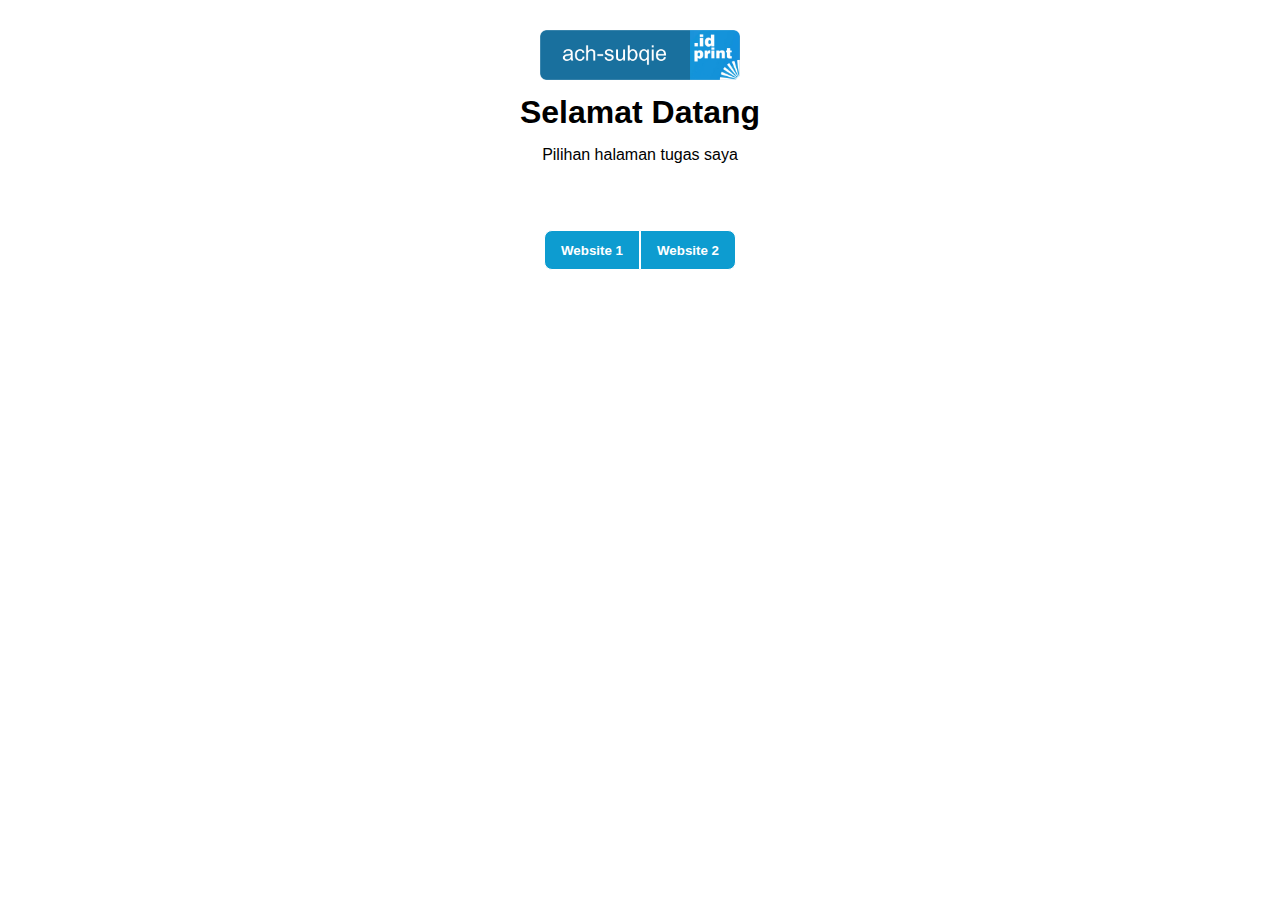
<file: index.html>
<!DOCTYPE html>
<html lang="en">

<head>
    <meta charset="UTF-8">
    <link rel="stylesheet" href="style.css">
    <title>Pilih halaman tugas</title>
</head>

<body>
    <header>
        <img class="logo" src="logoid.png" alt="Logo">
    </header>
    <div style="display: flex; flex-direction: column; align-items: center;">
        <h1>Selamat Datang</h1>
        <p>Pilihan halaman tugas saya</p>
    </div>

    <div class="btn">
        <div class="nav-btn">
            <button><a style="text-decoration: none; color: #fff;" href="/22-jan-24-ach-subeki/web-1/index.html">Website
                    1</a></button>
            <button><a style="text-decoration: none; color: #fff;" href="/22-jan-24-ach-subeki/web-2/index.html">Website
                    2</a></button>
        </div>
    </div>
</body>

</html>
</file>
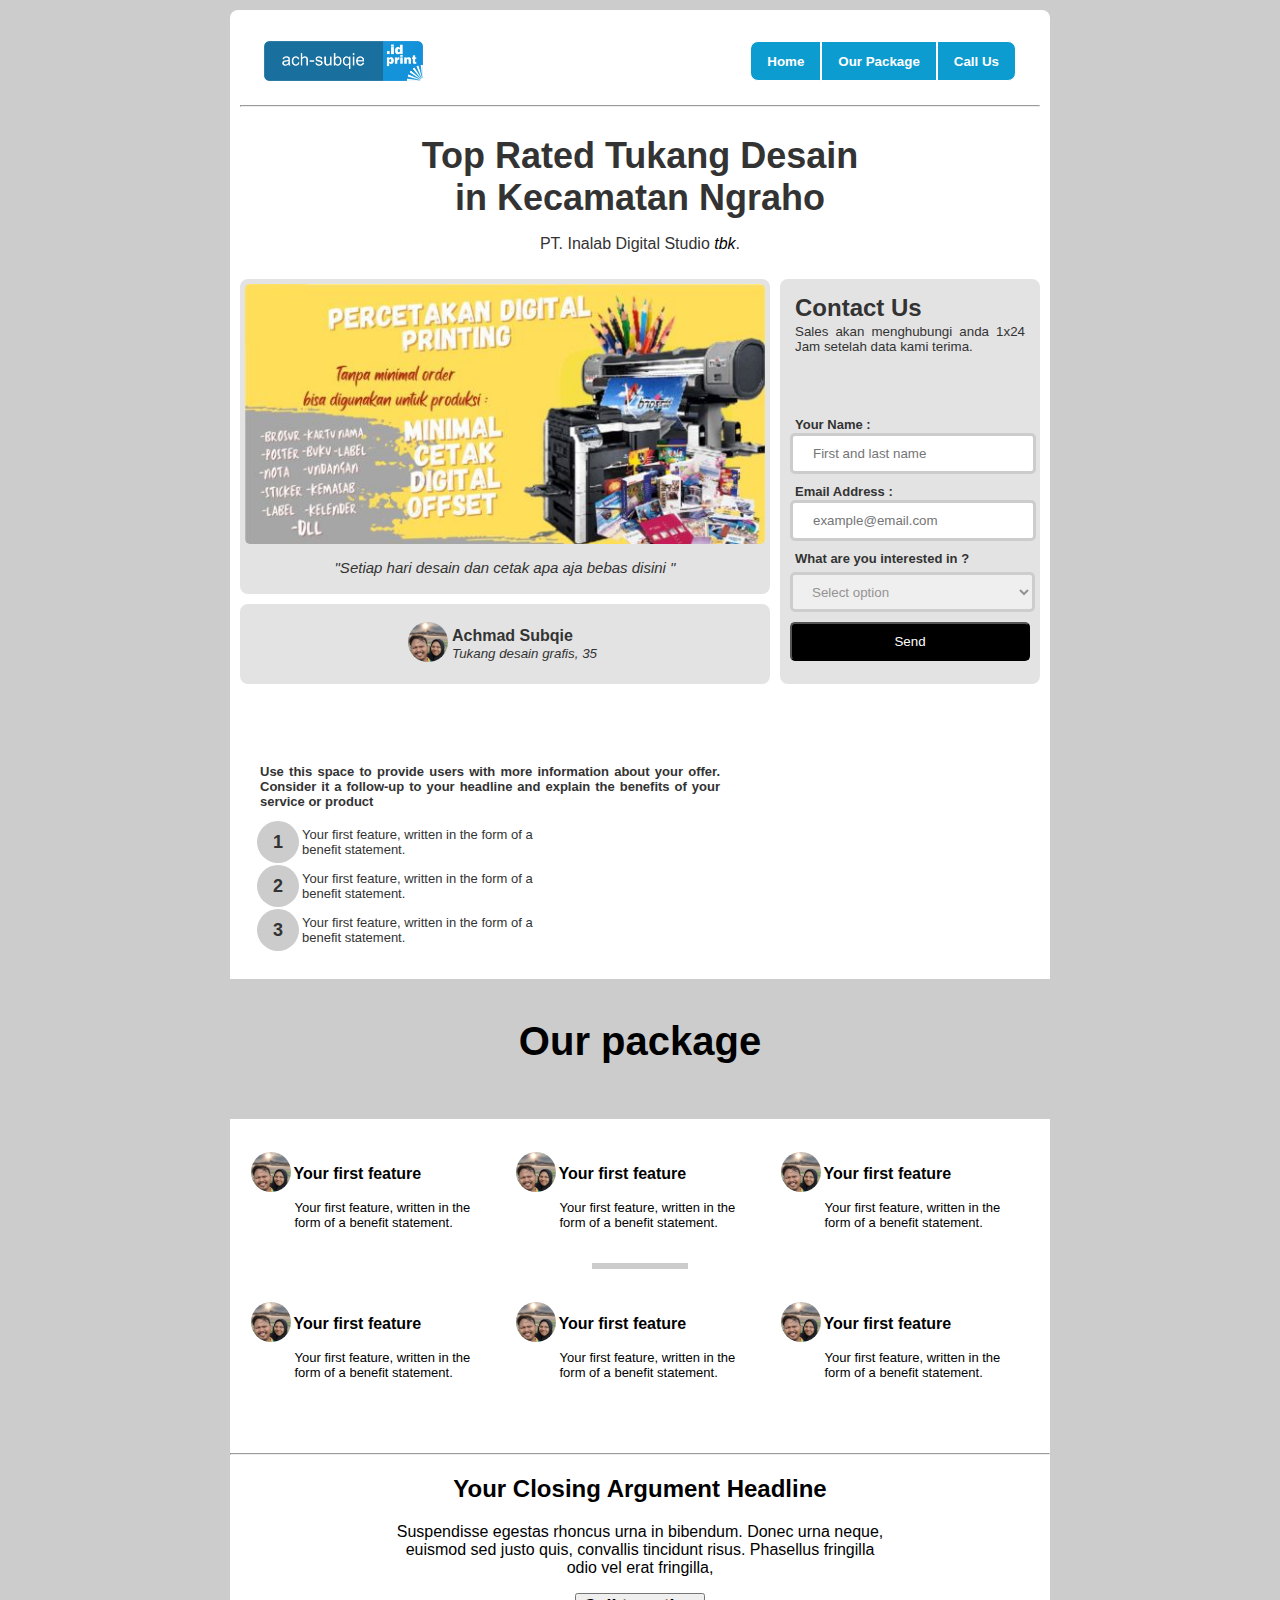
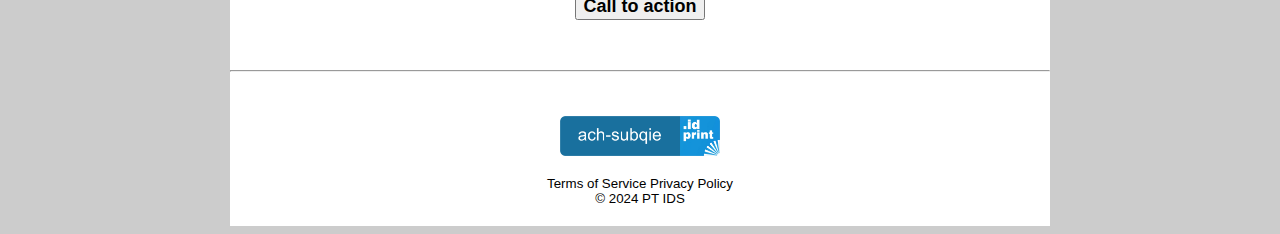
<file: layout-bljr/index.html>
<!DOCTYPE html>
<html lang="en">

<head>
    <meta charset="UTF-8">
    <title>ach-subqie</title>
    <link rel="stylesheet" href="style.css">
</head>

<body>
    <div class="border">
        <div class="body">
            <header class="navbar">
                <img class="logo" src="logoid.png" alt="Logo">
                <div class="nav-btn">
                    <button>Home</button>
                    <button>Our Package</button>
                    <button>Call Us</button>
                </div>
            </header>
            <hr>
            <main>
                <div class="hero">
                    <h1>Top Rated Tukang Desain in Kecamatan Ngraho </h1>
                    <p>PT. Inalab Digital Studio <a style="font-style: italic;">tbk</a>.</p>
                </div>
                <div class="center">
                    <div class="konten">
                        <section class="isi-konten">
                            <div class="flex-konten">
                                <img class="img-konten" src="idprint.jpg" alt="img-konten">
                            </div>
                            <div class="text-konten">"Setiap hari desain dan cetak apa aja bebas disini "</div>
                        </section>

                        <section class="footer-konten">
                            <table class="biodata-">
                                <tr>
                                    <td class="border-">
                                        <img class="foto-bunder" src="foto.jpg" width="50px" alt="foto">
                                    </td>
                                    <td>
                                        <div class="owner">Achmad Subqie</div>
                                        <div class="pekerjaan">Tukang desain grafis, 35</div>
                                    </td>
                                </tr>
                            </table>
                        </section>

                        <section class="benefit-a">
                            Use this space to provide users with more information about your offer. Consider it a
                            follow-up to your headline and explain the benefits of your service or product
                        </section>
                        <table class="table-">
                            <tr>
                                <td class="nomer">1</td>
                                <td class="your">Your first feature, written in the form of a benefit statement.</td>
                            </tr>
                            <tr>
                                <td class="nomer">2</td>
                                <td class="your">Your first feature, written in the form of a benefit statement.</td>
                            </tr>
                            <tr>
                                <td class="nomer">3</td>
                                <td class="your">Your first feature, written in the form of a benefit statement.</td>
                            </tr>
                        </table>

                    </div>
                    <div class="contact">
                        <h2 class="contact-us">Contact Us</h2>
                        <p class="contact-ket">Sales akan menghubungi anda 1x24 Jam setelah data kami terima.</p>
                        <form action="#">
                            <p class="biodata">Your Name :</p>
                            <input class="input" type="text" placeholder="First and last name">
                            <p class="biodata">Email Address :</p>
                            <input class="input" type="email" placeholder="example@email.com">
                            <p class="biodata">What are you interested in ?</p>
                            <select class="select" name="fruit">
                                <option value="">Select option</option>
                                <option value="apple">Apel</option>
                                <option value="banana">Pisang</option>
                                <option value="orange">Jeruk</option>
                            </select>
                            <button class="send" type="submit">Send</button>
                        </form>
                    </div>
                </div>
        </div>
        <div class="our">
            Our package

        </div>
        <div class="ngisor">
            <section class="table-1">
                <table>
                    <tr>
                        <td>
                            <img class="foto-bunder" src="foto.jpg" alt="foto-bunder">
                        </td>
                        <td class="ngisor-a">Your first feature </td>
                    </tr>
                    <tr>
                        <td></td>
                        <td class="ngisor-b">Your first feature, written in the form of a benefit statement.</td>
                    </tr>

                </table>

            </section>
            <section class="table-1">
                <table>
                    <tr>
                        <td>
                            <img class="foto-bunder" src="foto.jpg" alt="foto-bunder">
                        </td>
                        <td class="ngisor-a">Your first feature </td>
                    </tr>
                    <tr>
                        <td></td>
                        <td class="ngisor-b">Your first feature, written in the form of a benefit statement.</td>
                    </tr>

                </table>

            </section>
            <section class="table-1">
                <table>
                    <tr>
                        <td>
                            <img class="foto-bunder" src="foto.jpg" alt="foto-bunder">
                        </td>
                        <td class="ngisor-a">Your first feature </td>
                    </tr>
                    <tr>
                        <td></td>
                        <td class="ngisor-b">Your first feature, written in the form of a benefit statement.</td>
                    </tr>

                </table>

            </section>
        </div>
        <div>
            <hr style="width: 90px; border: 3px solid; color: #ccc;">
        </div>
        <div style="margin-bottom: 70px;">
            <div class="ngisor">
                <section class="table-1">
                    <table>
                        <tr>
                            <td>
                                <img class="foto-bunder" src="foto.jpg" alt="foto-bunder">
                            </td>
                            <td class="ngisor-a">Your first feature </td>
                        </tr>
                        <tr>
                            <td></td>
                            <td class="ngisor-b">Your first feature, written in the form of a benefit statement.</td>
                        </tr>

                    </table>

                </section>
                <section class="table-1">
                    <table>
                        <tr>
                            <td>
                                <img class="foto-bunder" src="foto.jpg" alt="foto-bunder">
                            </td>
                            <td class="ngisor-a">Your first feature </td>
                        </tr>
                        <tr>
                            <td></td>
                            <td class="ngisor-b">Your first feature, written in the form of a benefit statement.</td>
                        </tr>

                    </table>

                </section>
                <section class="table-1">
                    <table>
                        <tr>
                            <td>
                                <img class="foto-bunder" src="foto.jpg" alt="foto-bunder">
                            </td>
                            <td class="ngisor-a">Your first feature </td>
                        </tr>
                        <tr>
                            <td></td>
                            <td class="ngisor-b">Your first feature, written in the form of a benefit statement.</td>
                        </tr>

                    </table>

                </section>
            </div>
        </div>
        <hr>
        <div style="margin-bottom: 50px;">
            <div style="width: 500px; margin: 0 auto; text-align: center;">
                <h2>Your Closing Argument Headline</h2>
            </div>
            <div style="width: 500px; margin: 0 auto; text-align: center;">
                <p>
                    Suspendisse egestas rhoncus urna in bibendum. Donec urna neque, euismod sed justo quis, convallis
                    tincidunt risus. Phasellus fringilla odio vel erat fringilla,
                </p>
            </div>
            <div style="width: 500px; margin: 0 auto; text-align: center;">
                <button style="font-size: large; font-weight: 600;" type="submit">Call to action</button>
            </div>
        </div>
        <hr>
        </main>

        <footer>
            <p>
                <img style="height: 40px;" src="logoid.png" alt="">
            </p>
            <p style="font-size: smaller; margin: 0px;">Terms of Service Privacy Policy</p>
            <p style="font-size: smaller; margin: 0px;">&copy; 2024 PT IDS</p>
        </footer>
    </div>
</body>

</html>
</file>
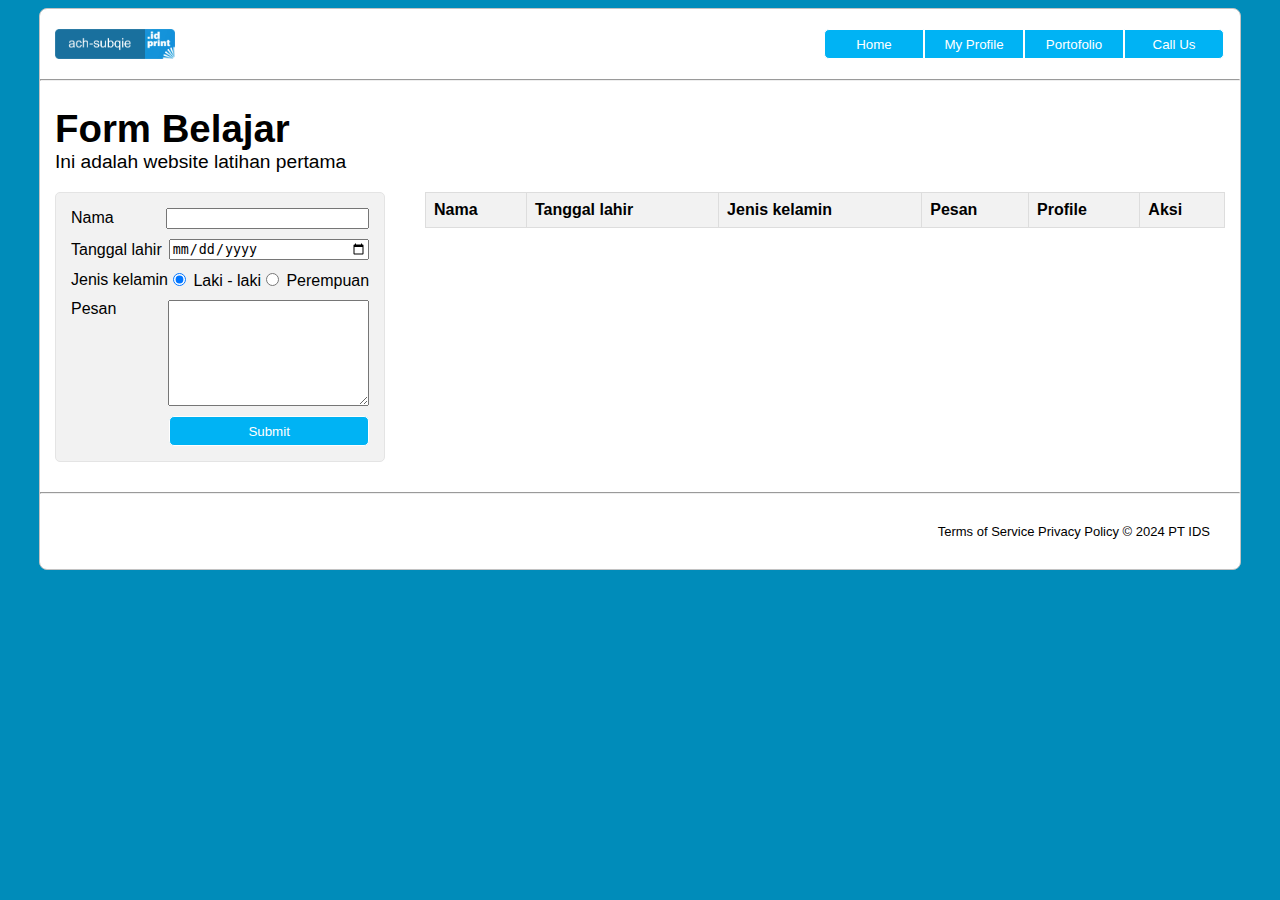
<file: web-1/index.html>
<!DOCTYPE html>
<html lang="en">

<head>
  <meta charset="UTF-8">
  <meta name="viewport" content="width=device-width, initial-scale=1.0">
  <link rel="stylesheet" href="style.css">
  <title>ach-subqie</title>
</head>

<body>
  <div class="body-">
    <header class="navbar">
      <img class="logo" src="logoid.png" alt="Logo">
      <div class="nav-btn">
        <button class="btn-a"><a style="text-decoration: none; color: #fff;"
            href="/22-jan-24-ach-subeki/index.html">Home</a></button>
        <button class="btn-b">My Profile</button>
        <button class="btn-b">Portofolio</button>
        <button class="btn-c">Call Us</button>
      </div>
    </header>
    <hr style="margin-top: 10px;">

    <div class="s1">
      <h1>Form Belajar</h1>
      <p>Ini adalah website latihan pertama</p>
    </div>
    <div class="form">
      <section style="height: 300px;">
        <div style="height: 700px;">
          <form class="form-a">
            <div class="form-group">
              <label for="inputNama">Nama</label>
              <input style="width: 195px;" type="text" id="inputNama" alt="nama">
            </div>
            <div class="form-group">
              <label for="inputDate">Tanggal lahir</label>
              <input type="date" id="inputDate">
            </div>
            <div class="form-group">
              <label>Jenis kelamin</label>
              <div class="form-check">
                <input class="form-check-input" type="radio" name="gridRadios" id="gridRadios1" value="Laki-laki"
                  checked>
                <label class="form-check-label" for="gridRadios1">Laki - laki</label>
              </div>
              <div class="form-check">
                <input class="form-check-input" type="radio" name="gridRadios" id="gridRadios2" value="Perempuan">
                <label class="form-check-label" for="gridRadios2">Perempuan</label>
              </div>
            </div>
            <div class="form-group-a">
              <label for="inputPesan">Pesan</label>
              <textarea style="width: 195px; height: 100px;" id="inputPesan"></textarea>
            </div>
            <div class="submit-div">
              <button class="submit" type="button" onclick="addRow()">Submit</button>
            </div>
          </form>
        </div>
      </section>
      <section>
        <table id="resultTable">
          <thead>
            <tr>
              <th>Nama</th>
              <th>Tanggal lahir</th>
              <th>Jenis kelamin</th>
              <th>Pesan</th>
              <th>Profile</th>
              <th>Aksi</th>
            </tr>
          </thead>
          <tbody>
            <!-- Isi tabel avaScript -->
          </tbody>
        </table>
      </section>
    </div>

    <script src="script.js"></script>
    <hr>
    <footer>
      Terms of Service Privacy Policy © 2024 PT IDS
    </footer>
  </div>

</body>

</html>
</file>
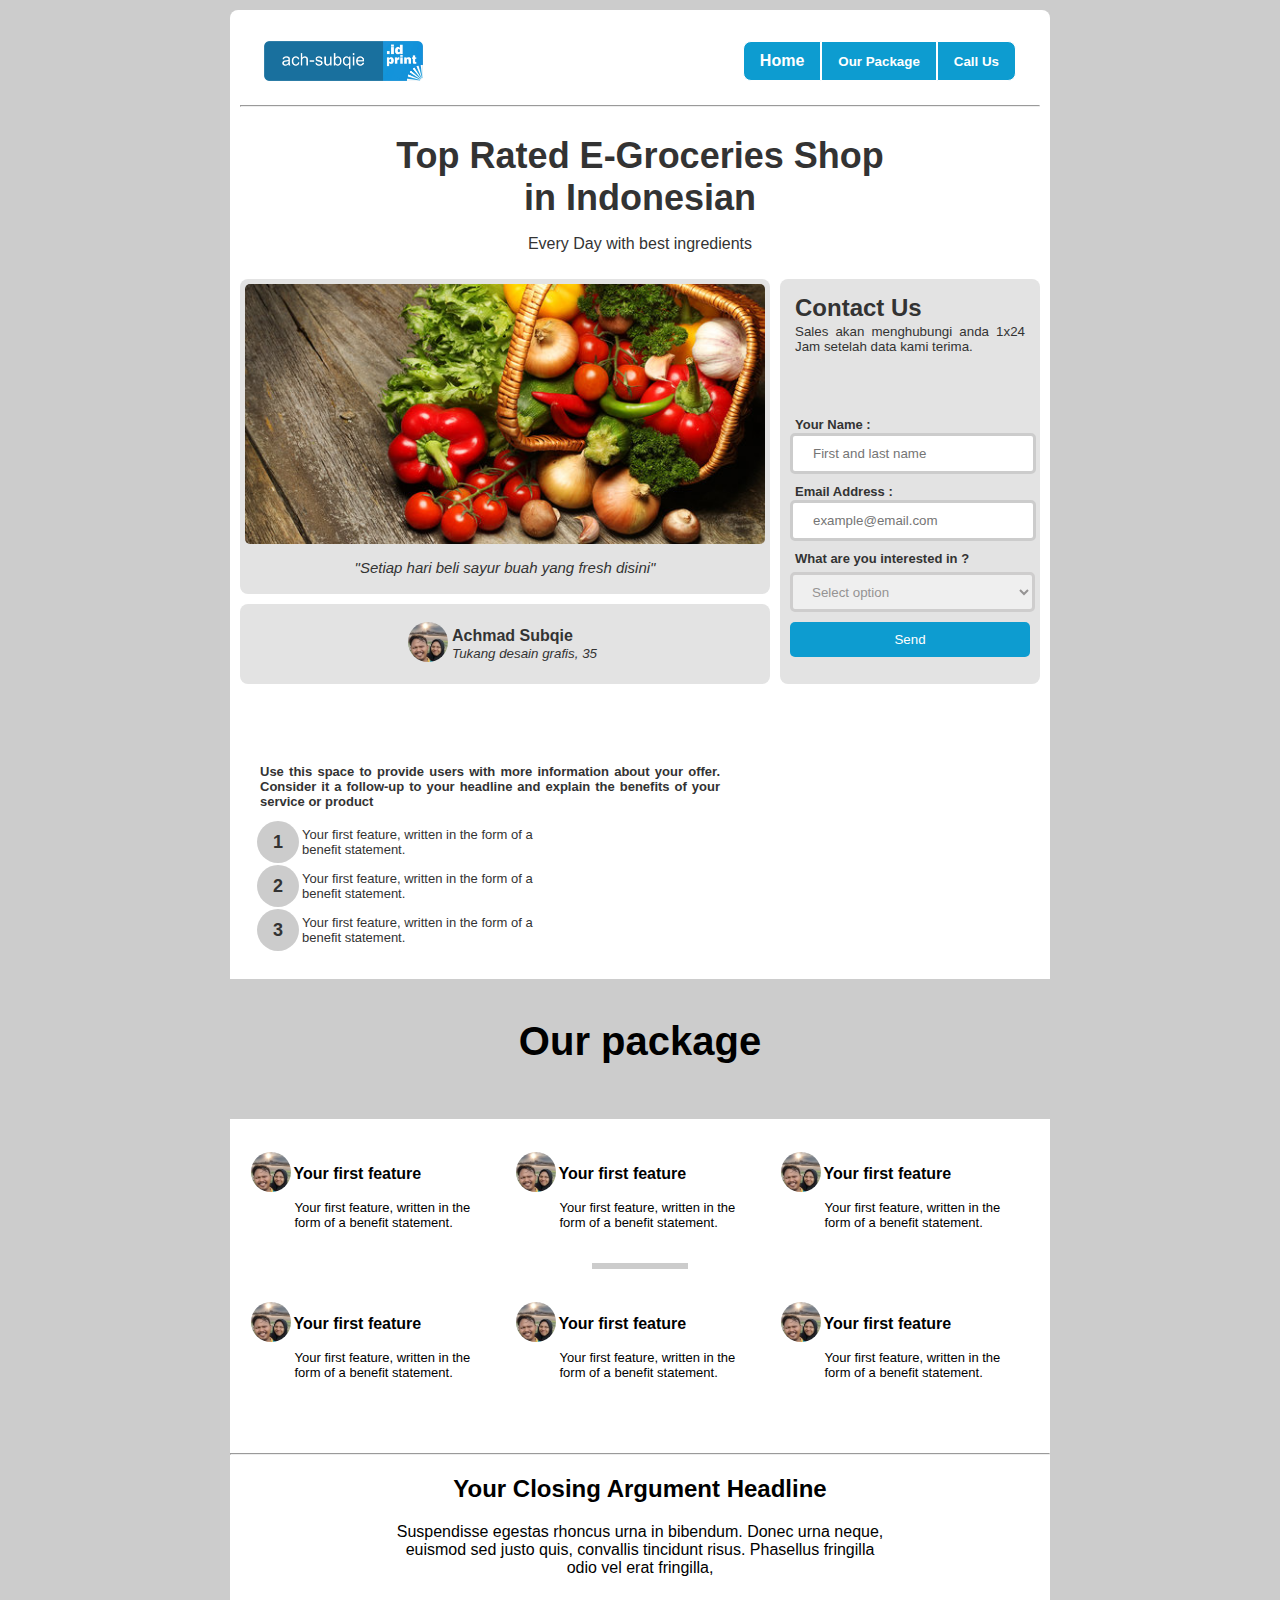
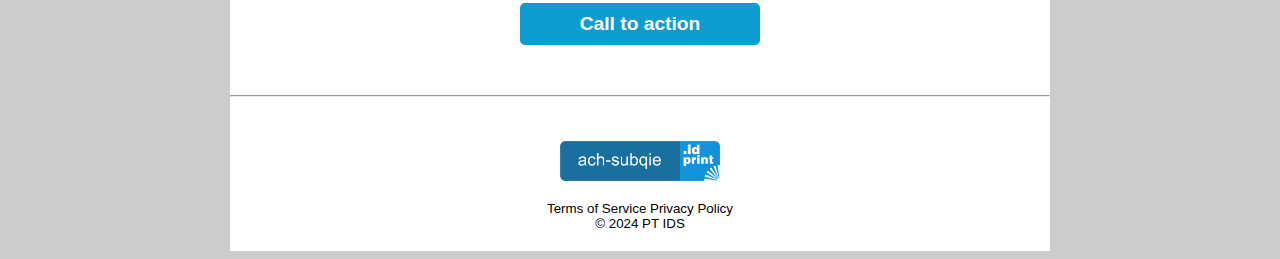
<file: web-2/index.html>
<!DOCTYPE html>
<html lang="en">

<head>
    <meta charset="UTF-8">
    <title>ach-subqie</title>
    <link rel="stylesheet" href="style.css">
</head>

<body>
    <div class="border">
        <div class="body">
            <header class="navbar">
                <img class="logo" src="logoid.png" alt="Logo">
                <div class="nav-btn">
                    <button><a style="text-decoration: none; color: #fff;"
                            href="/22-jan-24-ach-subeki/index.html">Home</a></button>
                    <button>Our Package</button>
                    <button>Call Us</button>
                </div>
            </header>
            <hr>
            <main>
                <div class="hero">
                    <h1>Top Rated E-Groceries Shop in Indonesian </h1>
                    <p>Every Day with best ingredients</p>
                </div>
                <div class="center">
                    <div class="konten">
                        <section class="isi-konten">
                            <div class="flex-konten">
                                <img class="img-konten" src="sayur.jpg" alt="img-konten">
                            </div>
                            <div class="text-konten">"Setiap hari beli sayur buah yang fresh disini"</div>
                        </section>

                        <section class="footer-konten">
                            <table class="biodata-">
                                <tr>
                                    <td class="border-">
                                        <img class="foto-bunder" src="foto.jpg" width="50px" alt="foto">
                                    </td>
                                    <td>
                                        <div class="owner">Achmad Subqie</div>
                                        <div class="pekerjaan">Tukang desain grafis, 35</div>
                                    </td>
                                </tr>
                            </table>
                        </section>

                        <section class="benefit-a">
                            Use this space to provide users with more information about your offer. Consider it a
                            follow-up to your headline and explain the benefits of your service or product
                        </section>
                        <table class="table-">
                            <tr>
                                <td class="nomer">1</td>
                                <td class="your">Your first feature, written in the form of a benefit statement.</td>
                            </tr>
                            <tr>
                                <td class="nomer">2</td>
                                <td class="your">Your first feature, written in the form of a benefit statement.</td>
                            </tr>
                            <tr>
                                <td class="nomer">3</td>
                                <td class="your">Your first feature, written in the form of a benefit statement.</td>
                            </tr>
                        </table>

                    </div>
                    <div class="contact">
                        <h2 class="contact-us">Contact Us</h2>
                        <p class="contact-ket">Sales akan menghubungi anda 1x24 Jam setelah data kami terima.</p>
                        <form action="#">
                            <p class="biodata">Your Name :</p>
                            <input class="input" type="text" placeholder="First and last name">
                            <p class="biodata">Email Address :</p>
                            <input class="input" type="email" placeholder="example@email.com">
                            <p class="biodata">What are you interested in ?</p>
                            <select class="select" name="fruit">
                                <option value="">Select option</option>
                                <option value="apple">Apel</option>
                                <option value="banana">Pisang</option>
                                <option value="orange">Jeruk</option>
                            </select>
                            <button class="send" type="submit">Send</button>
                        </form>
                    </div>
                </div>
        </div>
        <div class="our">
            Our package

        </div>
        <div class="ngisor">
            <section class="table-1">
                <table>
                    <tr>
                        <td>
                            <img class="foto-bunder" src="foto.jpg" alt="foto-bunder">
                        </td>
                        <td class="ngisor-a">Your first feature </td>
                    </tr>
                    <tr>
                        <td></td>
                        <td class="ngisor-b">Your first feature, written in the form of a benefit statement.</td>
                    </tr>

                </table>

            </section>
            <section class="table-1">
                <table>
                    <tr>
                        <td>
                            <img class="foto-bunder" src="foto.jpg" alt="foto-bunder">
                        </td>
                        <td class="ngisor-a">Your first feature </td>
                    </tr>
                    <tr>
                        <td></td>
                        <td class="ngisor-b">Your first feature, written in the form of a benefit statement.</td>
                    </tr>

                </table>

            </section>
            <section class="table-1">
                <table>
                    <tr>
                        <td>
                            <img class="foto-bunder" src="foto.jpg" alt="foto-bunder">
                        </td>
                        <td class="ngisor-a">Your first feature </td>
                    </tr>
                    <tr>
                        <td></td>
                        <td class="ngisor-b">Your first feature, written in the form of a benefit statement.</td>
                    </tr>

                </table>

            </section>
        </div>
        <div>
            <hr style="width: 90px; border: 3px solid; color: #ccc;">
        </div>
        <div style="margin-bottom: 70px;">
            <div class="ngisor">
                <section class="table-1">
                    <table>
                        <tr>
                            <td>
                                <img class="foto-bunder" src="foto.jpg" alt="foto-bunder">
                            </td>
                            <td class="ngisor-a">Your first feature </td>
                        </tr>
                        <tr>
                            <td></td>
                            <td class="ngisor-b">Your first feature, written in the form of a benefit statement.</td>
                        </tr>

                    </table>

                </section>
                <section class="table-1">
                    <table>
                        <tr>
                            <td>
                                <img class="foto-bunder" src="foto.jpg" alt="foto-bunder">
                            </td>
                            <td class="ngisor-a">Your first feature </td>
                        </tr>
                        <tr>
                            <td></td>
                            <td class="ngisor-b">Your first feature, written in the form of a benefit statement.</td>
                        </tr>

                    </table>

                </section>
                <section class="table-1">
                    <table>
                        <tr>
                            <td>
                                <img class="foto-bunder" src="foto.jpg" alt="foto-bunder">
                            </td>
                            <td class="ngisor-a">Your first feature </td>
                        </tr>
                        <tr>
                            <td></td>
                            <td class="ngisor-b">Your first feature, written in the form of a benefit statement.</td>
                        </tr>

                    </table>

                </section>
            </div>
        </div>
        <hr>
        <div style="margin-bottom: 50px;">
            <div style="width: 500px; margin: 0 auto; text-align: center;">
                <h2>Your Closing Argument Headline</h2>
            </div>
            <div style="width: 500px; margin: 0 auto; text-align: center;">
                <p>
                    Suspendisse egestas rhoncus urna in bibendum. Donec urna neque, euismod sed justo quis, convallis
                    tincidunt risus. Phasellus fringilla odio vel erat fringilla,
                </p>
            </div>
            <div style="width: 500px; margin: 0 auto; text-align: center;">
                <button class="send" style="font-weight: 700; font-size: larger;" type="submit">Call to action</button>
            </div>
        </div>
        <hr>
        </main>

        <footer>
            <p>
                <img style="height: 40px;" src="logoid.png" alt="">
            </p>
            <p style="font-size: smaller; margin: 0px;">Terms of Service Privacy Policy</p>
            <p style="font-size: smaller; margin: 0px;">&copy; 2024 PT IDS</p>
        </footer>
    </div>
</body>

</html>
</file>
<file: style.css>
body {
    width: 800px;
    margin: 0 auto;
    margin-top: 30px;
    font-family: sans-serif;
    display: flex;
    align-items: center;
    flex-direction: column;
}

.logo {
    height: 50px;
}

h1 {
    margin: 10px;
}

p {
    margin: 5px;
    margin-bottom: 50px;
}

.btn {
    padding: 16px 24px;
    display: flex;
    justify-content: space-between;
    align-items: center;
}

.nav-btn {
    height: 40px;
    display: flex;

}

button {
    padding: 8px 16px;
    border: 1px solid rgb(255, 255, 255);
    cursor: pointer;
    transition: 0.3s background-color ease-out;
    background-color: rgb(13, 156, 208);
    color: white;
    font-weight: 600;
}

button:hover {
    background-color: rgb(0, 87, 180);

}

button:first-child {
    border-radius: 8px 0 0 8px;
}

button:last-child {
    border-radius: 0 8px 8px 0;
}
</file>
<file: layout-bljr/style.css>
.body {
  font-family: sans-serif;
  color: #333;
  width: 800px;
  margin: 0 auto;
  border: 0px solid #959393;
  border-radius: 0px;
  padding-left: 10px;
  padding-right: 10px;
  padding-top: 15px;
}

body {
  background-color: #ccc;
  margin-top: 10px;
  font-family: sans-serif;
}

.border {
  border: 0px solid #959393;
  border-radius: 8px;
  width: 820px;
  margin: 0 auto;
  background-color: #ffffff;

}

.navbar {
  padding: 16px 24px;
  display: flex;
  justify-content: space-between;
  align-items: center;
}

.navbar>.nav-btn {
  height: 40px;
  display: flex;

}

.navbar>.nav-btn>button {
  padding: 8px 16px;
  border: 1px solid rgb(255, 255, 255);
  cursor: pointer;
  transition: 0.3s background-color ease-out;
  background-color: rgb(13, 156, 208);
  color: white;
  font-weight: 600;
}

.navbar>.nav-btn>button:hover {
  background-color: rgb(0, 87, 180);
}

.navbar>.nav-btn>button:first-child {
  border-radius: 8px 0 0 8px;
}

.navbar>.nav-btn>button:last-child {
  border-radius: 0 8px 8px 0;
}

.navbar>.logo {
  width: auto;
  height: 40px;
}

a {
  text-decoration: none;
  color: #000;
  font-size: 16px;
}

.hero {
  background-color: #ffffff;
  padding: 10px 0;
  text-align: center;
}

h1 {
  font-size: 36px;
  font-weight: bold;
  margin: 170px;
  margin-top: 10px;
  margin-bottom: 10px;
}

p {
  font-size: 16px;
}

a.learn-more {
  background-color: #000;
  color: #ffffff;
  padding: 10px 20px;
  border-radius: 5px;
}

.features {
  background-color: #ffffff;
  padding: 50px 0;
}

ul {
  list-style: none;
  padding: 0;
  margin: 0;
}

li {
  margin-bottom: 10px;
}

.center {
  display: flex;
  justify-content: space-between;
  align-items: flex-start;
  width: 100%;
}

.konten {
  width: 530px;
  height: 700px;
  border-radius: 8px;
  padding-top: 0px;

}

.isi-konten {
  background-color: #e3e3e3;
  height: 310px;
  border-radius: 8px;
  padding-top: 5px;
}

.img-konten {
  width: 520px;
  border-radius: 5px;
}

.flex-konten {
  display: flex;
  justify-content: center;
  margin-top: 0px;
}

.text-konten {
  text-align: center;
  padding-top: 15px;
  padding-bottom: 10px;
  font-style: italic;
  font-size: 15px;
}

.footer-konten {
  background-color: #e3e3e3;
  margin-top: 10px;
  border-radius: 8px;
  height: 60px;
  padding: 10px;
  display: flex;
  justify-content: center;
}

.foto-bunder {
  width: 40px;
  height: 40px;
  border-radius: 20px;
}

.biodata- {
  border: 0px solid;
  width: 200px;
}

.owner {
  margin-top: 1px;
  margin-bottom: 1px;
  font-weight: 550;
  font-family: sans-serif;
}

.pekerjaan {
  margin-top: 1px;
  margin-bottom: 1px;
  font-size: smaller;
  font-style: italic;
}

.border- {
  border: 0px solid;
  width: 40px;
}

.benefit-a {
  margin-top: 80px;
  margin-bottom: 10px;
  margin-left: 20px;
  margin-right: 50px;
  text-align: justify;
  font-weight: 600;
  font-size: small;
}

.your {
  font-size: small;
}

.table- {
  border: 0px solid;
  width: 300px;
  margin-left: 15px;

}

.nomer {
  width: 40px;
  height: 40px;
  background-color: #ccc;
  border-radius: 30px;
  text-align: center;
  font-size: large;
  font-weight: 700;
  margin-bottom: ;
}

.contact {
  padding-left: 10px;
  padding-top: 5px;
  border: 0px solid #333;
  width: 250px;
  height: 400px;
  border-radius: 8px;
  background-color: #e3e3e3;

}

.contact-us {
  padding-left: 5px;
  margin-top: 10px;
  margin-bottom: 1px;
}

.contact-ket {
  font-size: smaller;
  padding-left: 5px;
  padding-right: 15px;
  margin-top: 1px;
  text-align: justify;
  padding-top: 1px;
  padding-bottom: 50px;
}

.biodata {
  margin-top: 10px;
  margin-bottom: 1px;
  padding-left: 5px;
  font-size: small;
  font-weight: 550;
}

.input {
  width: 200px;
  padding: 10px 20px;
  border-radius: 5px;
  border: 3px solid #ccc;
}

.select {
  color: #959393;
  width: 245px;
  height: 40px;
  border: 3px solid #ccc;
  border-radius: 5px;
  border-color: #cecdcd;
  margin-top: 5px;
  padding-left: 15px;
}

.send {
  background-color: #000;
  color: #ffffff;
  padding: 10px 20px;
  border-radius: 5px;
  width: 240px;
  margin-top: 10px;
}

.our {
  width: 800px;
  height: 100px;
  background-color: #ccc;
  margin: 0 auto;
  border: 0px solid #959393;
  border-radius: 0px;
  padding-left: 10px;
  padding-right: 10px;
  padding-top: 40px;
  text-align: center;
  font-size: 30pt;
  font-family: Arial, Helvetica, sans-serif;
  font-weight: 600;

}



footer {
  background-color: #ffffff;
  padding: 20px 0;
  text-align: center;
}


.form {
  width: 300px;
  margin-top: 5px;

}

.ngisor {
  font-family: sans-serif;
    display: flex;
    justify-content: center;
    width: 800px;
    margin-top: 30px;
    margin-bottom: 30px;
  
}
.ngisor-a {
  font-weight: 700;
  height: 5px;
  padding: 0px;
  margin: 0px;

}
.ngisor-b {
  font-size: small;
  height: px;
 
}
.foto-bunder-ngisor {
  width: 40px;
  height: 40px;
  border-radius: 20px;

}
.table-1 {
  border: 0px solid;
  width: 250px;
  margin-left: 15px;
}
</file>
<file: web-1/style.css>
body {
  background-color: #008CBA;
}

.body- {
  font-family: sans-serif;
  width: 1200px;
  border: 1px solid #c2c2c2;
  border-radius: 8px;
  margin: 0 auto;
  background-color: #fff;
}

.s1 {
  margin-left: 15px;
  font-size: larger;
}

h1 {
  margin-bottom: 0px;
}

p {
  margin-top: 0px;
}

header {
  width: 100%;
  height: 50px;
  background-color: #ffffff;
  display: flex;
  justify-content: space-between;
  margin-top: 10px;
}

.logo {
  height: 30px;
  margin-top: 10px;
  margin-left: 15px;
  padding-right: 0px;
}

.navbar {
  display: flex;
  justify-content: space-between;
}

.nav-btn {
  background-color: white;
  padding: 8px 16px;
  display: flex;
  align-items: center;
}

.nav-btn>button:hover {
  background-color: rgb(0, 87, 180);

}

.btn-a {
  width: 100px;
  height: 30px;
  border: 1px solid;
  border-radius: 5px 0px 0px 5px;
  color: #fff;
  cursor: pointer;
  transition: 0.3s background-color ease-out;
  background-color: rgb(0, 179, 244);
}

.btn-b {
  border: 1px solid;
  width: 100px;
  height: 30px;
  color: #fff;
  cursor: pointer;
  transition: 0.3s background-color ease-out;
  background-color: rgb(0, 179, 244);

}

.btn-c {
  width: 100px;
  height: 30px;
  border: 1px solid;
  border-radius: 0px 5px 5px 0px;
  color: #fff;
  cursor: pointer;
  transition: 0.3s background-color ease-out;
  background-color: rgb(0, 179, 244);
}

.submit {
  border: 1px solid;
  width: 200px;
  height: 30px;
  color: #fff;
  cursor: pointer;
  transition: 0.3s background-color ease-out;
  background-color: rgb(0, 179, 244);
  border-radius: 5px;
}

.submit-div {
  display: flex;
  justify-content: flex-end;

}

.submit-div>button:hover {
  background-color: rgb(0, 87, 180);

}


hr {
  margin-top: 0px;
}


.form {
  display: flex;
  justify-content: space-between;
  margin-left: 15px;
}

.form-a {
  max-width: 310px;
  background-color: #f2f2f2;
  padding: 15px;
  border: 1px solid rgb(228, 228, 228);
  border-radius: 5px;

}

.form-group {
  display: flex;
  flex-direction: row;
  align-items: center;
  margin-bottom: 10px;
}

.form-group-a {
  display: flex;
  flex-direction: row;
  margin-bottom: 10px;
}

label {
  flex: 1;
}

input[type="email"],
input[type="date"] {
  flex: 2;
  width: 100%;
}

input [type="checkbox"] {
  margin-right: 5px;
}

table {
  border-collapse: collapse;
  width: 800px;
  margin-right: 15px;
}

th,
td {
  border: 1px solid #ddd;
  padding: 8px;
  text-align: left;
}

th {
  background-color: #f2f2f2;
}

footer {
  margin: 30px;
  display: flex;
  justify-content: end;
  font-size: small;
}
</file>
<file: web-2/style.css>
.body {
  font-family: sans-serif;
  color: #333;
  width: 800px;
  margin: 0 auto;
  border: 0px solid #959393;
  border-radius: 0px;
  padding-left: 10px;
  padding-right: 10px;
  padding-top: 15px;
}

body {
  background-color: #ccc;
  margin-top: 10px;
  font-family: sans-serif;
}

.border {
  border: 0px solid #959393;
  border-radius: 8px;
  width: 820px;
  margin: 0 auto;
  background-color: #ffffff;

}

.navbar {
  padding: 16px 24px;
  display: flex;
  justify-content: space-between;
  align-items: center;
}

.navbar>.nav-btn {
  height: 40px;
  display: flex;

}

.navbar>.nav-btn>button {
  padding: 8px 16px;
  border: 1px solid rgb(255, 255, 255);
  cursor: pointer;
  transition: 0.3s background-color ease-out;
  background-color: rgb(13, 156, 208);
  color: white;
  font-weight: 600;
}

.navbar>.nav-btn>button:hover {
  background-color: rgb(0, 87, 180);
}

.navbar>.nav-btn>button:first-child {
  border-radius: 8px 0 0 8px;
}

.navbar>.nav-btn>button:last-child {
  border-radius: 0 8px 8px 0;
}

.navbar>.logo {
  width: auto;
  height: 40px;
}

a {
  text-decoration: none;
  color: #000;
  font-size: 16px;
}

.hero {
  background-color: #ffffff;
  padding: 10px 0;
  text-align: center;
}

h1 {
  font-size: 36px;
  font-weight: bold;
  margin: 150px;
  margin-top: 10px;
  margin-bottom: 10px;
}

p {
  font-size: 16px;
}

a.learn-more {
  background-color: #000;
  color: #ffffff;
  padding: 10px 20px;
  border-radius: 5px;
}

.features {
  background-color: #ffffff;
  padding: 50px 0;
}

.center {
  display: flex;
  justify-content: space-between;
  align-items: flex-start;
  width: 100%;
}

.konten {
  width: 530px;
  height: 700px;
  border-radius: 8px;
  padding-top: 0px;

}

.isi-konten {
  background-color: #e3e3e3;
  height: 310px;
  border-radius: 8px;
  padding-top: 5px;
}

.img-konten {
  width: 520px;
  border-radius: 5px;
}

.flex-konten {
  display: flex;
  justify-content: center;
  margin-top: 0px;
}

.text-konten {
  text-align: center;
  padding-top: 15px;
  padding-bottom: 10px;
  font-style: italic;
  font-size: 15px;
}

.footer-konten {
  background-color: #e3e3e3;
  margin-top: 10px;
  border-radius: 8px;
  height: 60px;
  padding: 10px;
  display: flex;
  justify-content: center;
}

.foto-bunder {
  width: 40px;
  height: 40px;
  border-radius: 20px;
}

.biodata- {
  border: 0px solid;
  width: 200px;
}

.owner {
  margin-top: 1px;
  margin-bottom: 1px;
  font-weight: 550;
  font-family: sans-serif;
}

.pekerjaan {
  margin-top: 1px;
  margin-bottom: 1px;
  font-size: smaller;
  font-style: italic;
}

.border- {
  border: 0px solid;
  width: 40px;
}

.benefit-a {
  margin-top: 80px;
  margin-bottom: 10px;
  margin-left: 20px;
  margin-right: 50px;
  text-align: justify;
  font-weight: 600;
  font-size: small;
}

.your {
  font-size: small;
}

.table- {
  border: 0px solid;
  width: 300px;
  margin-left: 15px;

}

.nomer {
  width: 40px;
  height: 40px;
  background-color: #ccc;
  border-radius: 30px;
  text-align: center;
  font-size: large;
  font-weight: 700;
  margin-bottom: ;
}

.contact {
  padding-left: 10px;
  padding-top: 5px;
  border: 0px solid #333;
  width: 250px;
  height: 400px;
  border-radius: 8px;
  background-color: #e3e3e3;

}

.contact-us {
  padding-left: 5px;
  margin-top: 10px;
  margin-bottom: 1px;
}

.contact-ket {
  font-size: smaller;
  padding-left: 5px;
  padding-right: 15px;
  margin-top: 1px;
  text-align: justify;
  padding-top: 1px;
  padding-bottom: 50px;
}

.biodata {
  margin-top: 10px;
  margin-bottom: 1px;
  padding-left: 5px;
  font-size: small;
  font-weight: 550;
}

.input {
  width: 200px;
  padding: 10px 20px;
  border-radius: 5px;
  border: 3px solid #ccc;
}

.select {
  color: #959393;
  width: 245px;
  height: 40px;
  border: 3px solid #ccc;
  border-radius: 5px;
  border-color: #cecdcd;
  margin-top: 5px;
  padding-left: 15px;
}

.send {
  background-color: rgb(13, 156, 208);
  color: #ffffff;
  padding: 10px 20px;
  border: none;
  border-radius: 5px;
  width: 240px;
  margin-top: 10px;
}

.send:hover {
  background-color: rgb(0, 87, 180);
}

.our {
  width: 800px;
  height: 100px;
  background-color: #ccc;
  margin: 0 auto;
  border: 0px solid #959393;
  border-radius: 0px;
  padding-left: 10px;
  padding-right: 10px;
  padding-top: 40px;
  text-align: center;
  font-size: 30pt;
  font-family: Arial, Helvetica, sans-serif;
  font-weight: 600;
}

footer {
  background-color: #ffffff;
  padding: 20px 0;
  text-align: center;
}


.form {
  width: 300px;
  margin-top: 5px;

}

.ngisor {
  font-family: sans-serif;
  display: flex;
  justify-content: center;
  width: 800px;
  margin-top: 30px;
  margin-bottom: 30px;

}

.ngisor-a {
  font-weight: 700;
  height: 5px;
  padding: 0px;
  margin: 0px;

}

.ngisor-b {
  font-size: small;
  height: px;

}

.foto-bunder-ngisor {
  width: 40px;
  height: 40px;
  border-radius: 20px;

}

.table-1 {
  border: 0px solid;
  width: 250px;
  margin-left: 15px;
}
</file>
